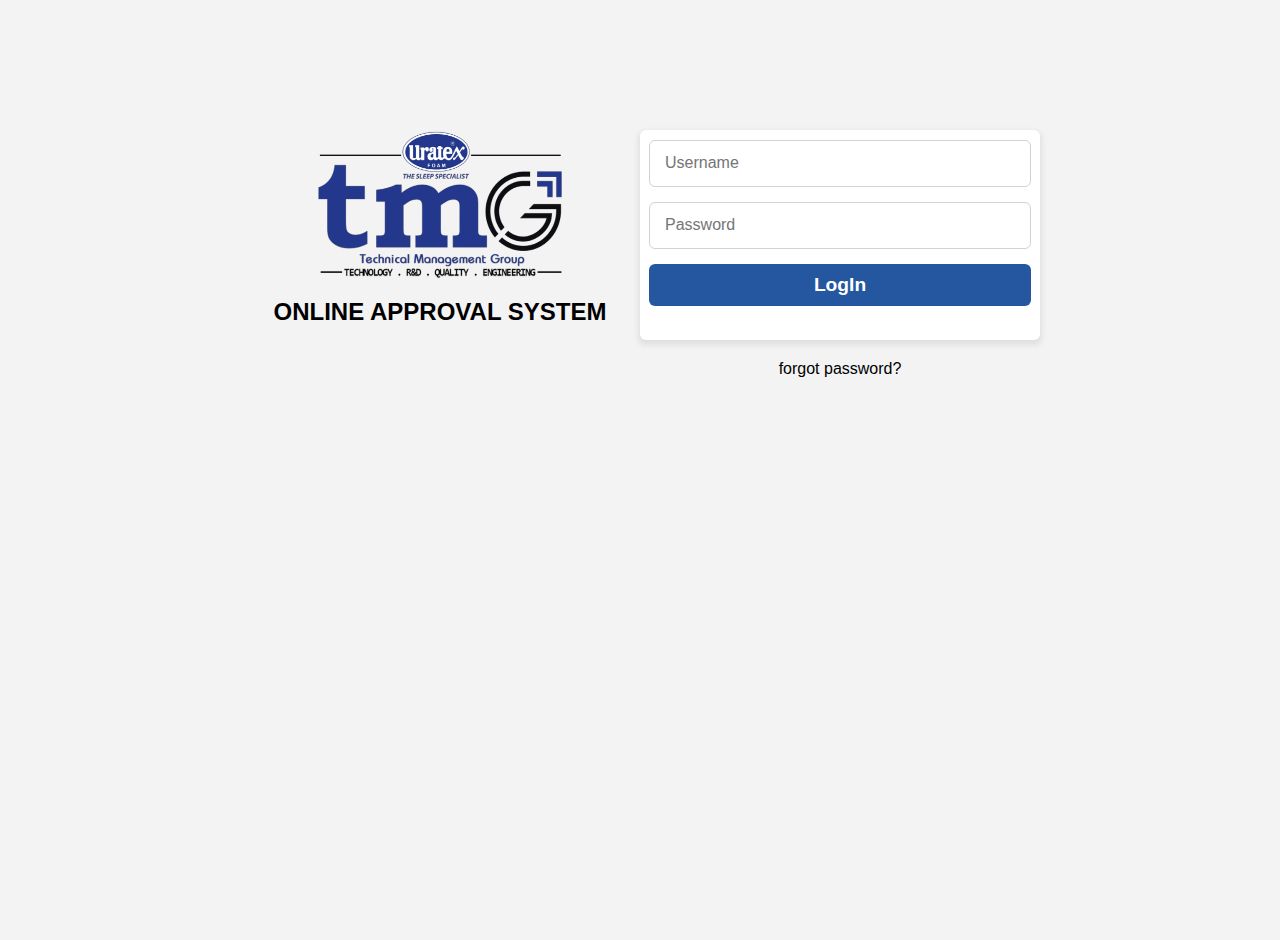
<file: index.html>
<!DOCTYPE html>
<head>
    <meta charset="UTF-8">
    <title >TMG-Online Approval System</title>
    <link rel="icon" href="Photo/TMG LOGO TRANSPARENT BACKGROUND.png">
    <link rel="stylesheet" href="style.css">
</head>
<body>
<!--Start of LogIn Page HTML-->
<Div class="LogIn-Container">
    <div class="LogIn-Logo">
        <img class="Logo" src="Photo/TMG LOGO TRANSPARENT BACKGROUND.png" alt="TMG LOGO" height="150" width="250"><br>
        <h2 class = "Logo-word">ONLINE APPROVAL SYSTEM</h3>
    </div>
    <form action="" class="LogIn-form">
        <input class="Uname" type="text" placeholder="Username" required><br>
        <input class="Pword" type="password" placeholder="Password" required><br>
        <button class="LogIn-button" type="submit">LogIn</button>
        <br><br><br><br>
        <a href=""class="forgot">forgot password?</a>
    </form> 
</Div>
<!--End of LogIn Page HTML-->
</body>
</file>
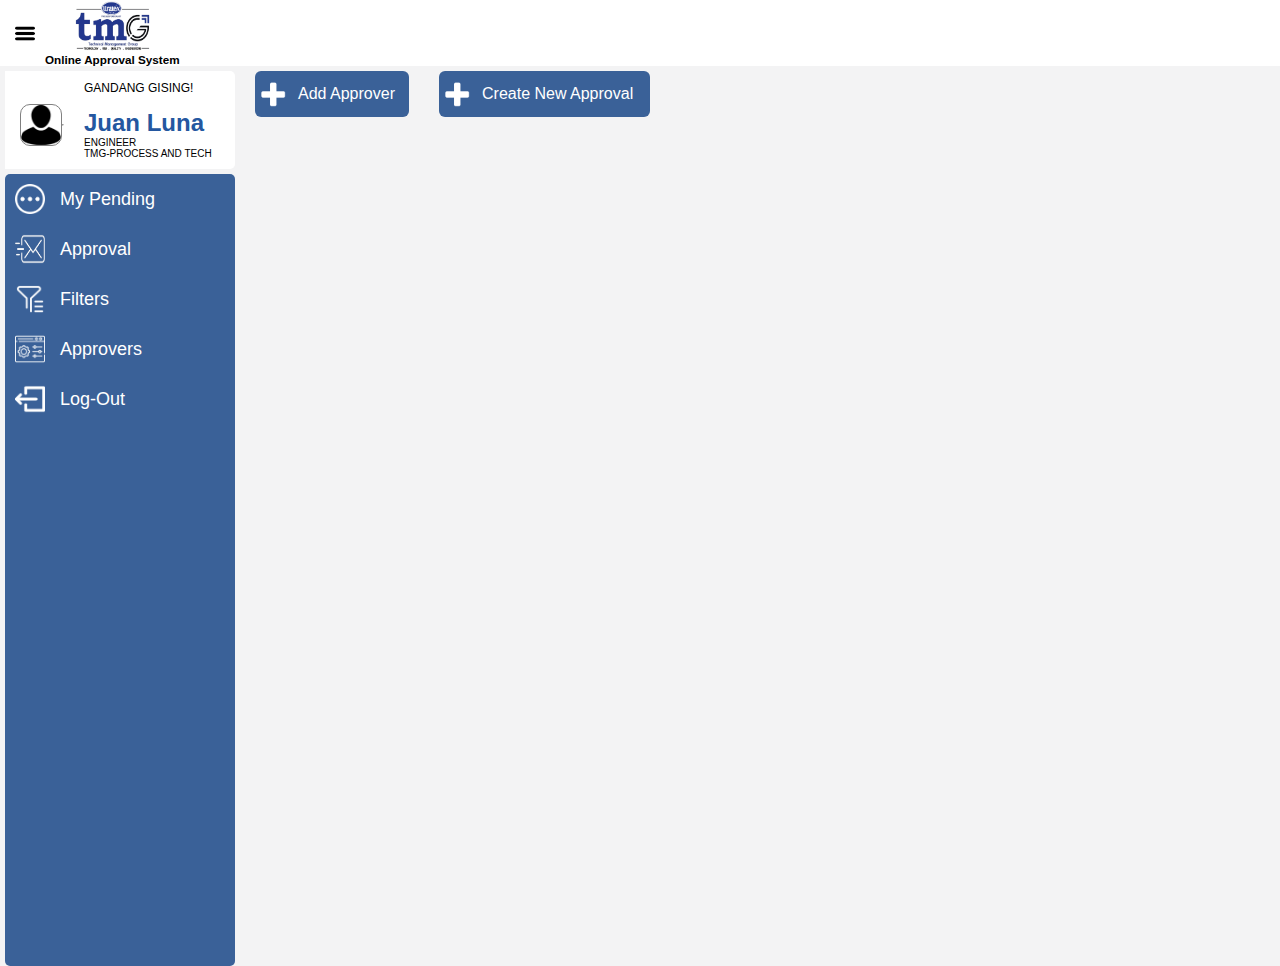
<file: Mypending Dashboard.html>
<!DOCTYPE html>
<head>
  <meta charset="UTF-8" />
  <title>TMG-Online Approval System</title>
  <link rel="icon" href="Photo/TMG LOGO TRANSPARENT BACKGROUND.png" />
  <link rel="stylesheet" href="style.css" />
</head>

<body>
  <!--Start of Main Page HTML-->
  <!--Start of Top Bar-->
  <nav>
    <img src="Photo/3 Bars.png" alt="" width="20" height="15" />
    <div class="Page-lefttab">
      <img
        src="Photo/TMG LOGO TRANSPARENT BACKGROUND.png"
        alt="TMG LOGO"
        width="75"
        height="50"
      />
      <h3>Online Approval System</h3>
    </div>
  </nav>
  <!--End of Top Bar-->

  <!--Start of Main Body-->
  <div class="BellowNav">
    <!--Start of Left Navigation Bar-->
    <div class="LeftNav">
      <!--Profile with Ganding Gising-->
      <div class="LNBupper">
        <img
          class="ProfilePic"
          src="Photo/Default Profile.png"
          alt=""
          width="40"
          height="40"
        />
        <hr />
        <div class="LNBupperT">
          <p>GANDANG GISING!</p>
          <br />
          <h1 font-color="red">Juan Luna</h1>
          <p style="font-size: 10px">ENGINEER</p>
          <p style="font-size: 10px">TMG-PROCESS AND TECH</p>
        </div>
      </div>
      <!--Navigation Tabs-->
      <div class="LeftNavMainbody">
        <!--Pending-->
        <div class="Pen">
          <img
            src="Photo/Pending Logo inverter.png"
            alt=""
            width="30"
            height="30"
          />
          <p>My Pending</p>
        </div>
        <!--Approvals-->
        <div class="App">
          <img
            src="Photo/Sent Icon inverted.png"
            alt=""
            width="30"
            height="30"
          />
          <p>Approval</p>
        </div>
        <!--Approvals Settings-->
        <div class="apps">
          <label for="appradio0">
            <input type="radio" name="appset" id="appradio0" />
            <p>All</p>
          </label>
          <label for="appradio1">
            <input type="radio" name="appset" id="appradio1" />
            <p>New</p>
          </label>
          <label for="appradio2">
            <input type="radio" name="appset" id="appradio2" />
            <p>Sent</p>
          </label>
          <label for="appradio3">
            <input type="radio" name="appset" id="appradio3" />
            <p>Received</p>
          </label>
        </div>
        <!--Filter-->
        <div class="filter">
          <img
            src="Photo/Filter Inverted Icon.png"
            alt=""
            width="30"
            height="30"
          />
          <p>Filters</p>
        </div>
        <div class="fils">
          <label for="filradio0">
            <input type="radio" name="filset" id="filradio0" />
            <p>All</p>
          </label>
          <label for="filradio1">
            <input type="radio" name="filset" id="filradio1" />
            <p>Pending</p>
          </label>
          <label for="filradio2">
            <input type="radio" name="filset" id="filradio2" />
            <p>Overdue</p>
          </label>
          <label for="filradio3">
            <input type="radio" name="filset" id="filradio3" />
            <p>Approved</p>
          </label>
          <label for="filradio4">
            <input type="radio" name="filset" id="filradio4" />
            <p>Declined</p>
          </label>
          <label for="filradio5">
            <input type="radio" name="filset" id="filradio5" />
            <p>Revision</p>
          </label>
        </div>
        <!--Approver-->
        <div class="appr">
          <img
            src="Photo/Panel Icon Inverted.png"
            alt=""
            width="30"
            height="30"
          />
          <p>Approvers</p>
        </div>
        <!--LogOut-->
        <div class="log">
          <img
            src="Photo/Log out Icon Inverted.png"
            alt=""
            width="30"
            height="30"
          />
          <p>Log-Out</p>
        </div>
        <!--LogOut-->
      </div>
    </div>
    <!--End of Left Navigation Bar-->
    <!--Main Content Space-->
    <div class="Main Space">
      <!--Start of Upper Main Content Space-->
      <div class="UpperMain">
        <div class="Addapprover">
          <img
            src="Photo/Add Logo Inverted.png"
            alt=""
            width="30"
            height="30"
          />
          <p>Add Approver</p>
        </div>
        <div class="CreateApproval">
          <img
            src="Photo/Add Logo Inverted.png"
            alt=""
            width="30"
            height="30"
          />
          <p>Create New Approval</p>
        </div>
      </div>
      <!--End of Upper Main Content Space-->
    </div>
  </div>

  <!--End of Main Body-->
</body>
</file>
<file: style.css>
* {
  margin: 0;
  padding: 0;
}
body {
  height: 100vh;
  overflow: hidden;
  background-color: #f3f3f4;
  font-family: Helvetica, sans-serif;
}
/* Start of Log in Page styling*/
.LogIn-Container {
  width: 400px;
  height: 600px;

  margin: auto;
  margin-top: 40px;
  display: flex;
  flex-direction: column;
}
.LogIn-Logo {
  padding-top: 20px;
  display: flex;
  flex-direction: column;
  align-items: center;
}
.LogIn-form {
  padding-top: 10px;
  background-color: white;
  width: 400px;
  height: 200px;
  margin: 20px 0;
  border-radius: 6px;
  box-shadow: 0 3px 5px 2px rgba(150, 150, 150, 0.2);
  text-align: center;
}
.forgot {
  background-color: f0f2f5;
  text-align: center;
}

.Pword {
  width: 350px;
  padding: 15px;
  margin-bottom: 15px;
  border: 1px solid #d2d2d2;
  border-radius: 6px;
}
.Uname {
  width: 350px;
  padding: 15px;
  margin-bottom: 15px;
  border: 1px solid #d2d2d2;
  border-radius: 6px;
}
.Pword::placeholder {
  font-size: 1rem;
}
.Pword:focus::placeholder {
  color: #c2c2c2;
}
.Uname::placeholder {
  font-size: 1rem;
}
.Uname:focus::placeholder {
  color: #c2c2c2;
}
.LogIn-button {
  background-color: #2457a0;
  color: white;
  font-size: 1.2rem;
  font-weight: bold;
  padding: 10px;
  width: 382px;
  border-radius: 6px;
  border: 0px;
  transition-property: background-color;
  transition-duration: 200ms;
}
.LogIn-button:hover {
  background-color: rgb(40, 40, 107);
  cursor: pointer;
}
.forgot:hover {
  cursor: pointer;
  text-decoration: underline;
  color: #2457a0;
}
a {
  text-decoration: none;
  color: black;
}
@media (min-width: 890px) {
  .LogIn-Container {
    width: 90%;
    max-width: 800px;
    flex-direction: row;
    padding-top: 70px;
    justify-content: space-between;
  }
  .LogIn-Logo {
    text-align: left;
    width: 400px;
  }
}
/*End of Log in Page styling*/
/*Start Main Page styling*/

.BellowNav {
  display: flex;
}

/*Start of Left Nav styling*/

nav {
  background-color: white;
  display: flex;
  align-items: center;
  padding-top: 1px;
  padding-left: 15px;
}
.LeftNav {
  display: flex;
  flex-direction: column;
  height: 100vh;
}
.ProfilePic {
  border-radius: 10px;
  border: 1px solid gray;
}
.Page-lefttab {
  align-items: center;
  justify-content: center;
  text-align: center;
  margin-left: 10px;
  font-size: 10px;
}
.LNBupper {
  margin-left: 5px;
  margin-top: 5px;
  background-color: white;
  padding-top: 10px;
  width: 215px;
  display: flex;
  align-items: center;
  padding-left: 15px;
  border-radius: 0px 5px 5px 0px;
  font-size: 12px;
}
.LNBupperT {
  padding-left: 20px;
  padding-right: 20px;
  padding-bottom: 10px;
}
.LNBupperT h1 {
  color: #2457a0;
}

.LeftNavMainbody {
  margin-left: 5px;
  background-color: #3a6198;
  margin-top: 5px;
  padding-bottom: 10px;
  width: 230px;
  display: flex;
  flex-direction: column;
  border-radius: 5px 5px 5px 5px;
  font-size: 12px;
  flex: 1;
}
.Pen {
  padding-top: 10px;
  padding-left: 5px;
  padding-bottom: 10px;
  display: flex;
  align-items: center;
}
.Pen p {
  font-size: 18px;
  padding-left: 15px;
  color: white;
}
.Pen img {
  padding-left: 5px;
}
.Pen:hover {
  background-color: #2f507d;
  cursor: pointer;
  border-radius: 5px 5px 0px 0px;
}
.App {
  padding-top: 10px;
  padding-left: 5px;
  padding-bottom: 10px;
  display: flex;
  align-items: center;
}
.App p {
  font-size: 18px;
  padding-left: 15px;
  color: white;
}
.App img {
  padding-left: 5px;
}
.App:hover {
  background-color: #2f507d;
  cursor: pointer;
}

.filter {
  padding-top: 10px;
  padding-left: 5px;
  padding-bottom: 10px;
  display: flex;
  align-items: center;
}
.filter p {
  font-size: 18px;
  padding-left: 15px;
  color: white;
}
.filter img {
  padding-left: 5px;
}
.filter:hover {
  background-color: #2f507d;
  cursor: pointer;
}

.log {
  padding-top: 10px;
  padding-left: 5px;
  padding-bottom: 10px;
  display: flex;
  align-items: center;
}
.log p {
  font-size: 18px;
  padding-left: 15px;
  color: white;
}
.log img {
  padding-left: 5px;
}
.log:hover {
  background-color: #2f507d;
  cursor: pointer;
}

.appr {
  padding-top: 10px;
  padding-left: 5px;
  padding-bottom: 10px;
  display: flex;
  align-items: center;
}
.appr p {
  font-size: 18px;
  padding-left: 15px;
  color: white;
}
.appr img {
  padding-left: 5px;
}
.appr:hover {
  background-color: #2f507d;
  cursor: pointer;
}
.apps {
  display: none;
}
.apps label {
  display: flex;
  align-items: center;
  padding-top: 10px;
  margin-left: 40px;
}
.apps p {
  font-size: 15px;
  padding-left: 15px;
  color: white;
}
.fils {
  display: none;
}
.fils label {
  display: flex;
  align-items: center;
  padding-top: 10px;
  margin-left: 40px;
}
.fils p {
  font-size: 15px;
  padding-left: 15px;
  color: white;
}
/*End of Left Nav styling*/

/*Start of upper main styling*/

.UpperMain {
  display: flex;
  margin-top: 5px;
  margin-left: 20px;
}

.Addapprover {
  display: flex;
  align-items: center;
  background-color: #3a6198;
  border-radius: 6px;
  padding: 3px;
  width: 148px;
  height: 40px;
}

.Addapprover p {
  color: white;
  padding-right: 10px;
  padding-left: 10px;
}

.CreateApproval {
  width: 205px;
  height: 40px;
  margin-left: 30px;
  padding: 3px;
  display: flex;
  align-items: center;
  background-color: #3a6198;
  border-radius: 6px;
}

.CreateApproval p {
  color: white;
  padding-right: 10px;
  padding-left: 10px;
}
.Addapprover:hover {
  background-color: #197bbb;
  cursor: pointer;
}
.CreateApproval:hover {
  background-color: #197bbb;
  cursor: pointer;
}
/*End Main Page styling*/
</file>
